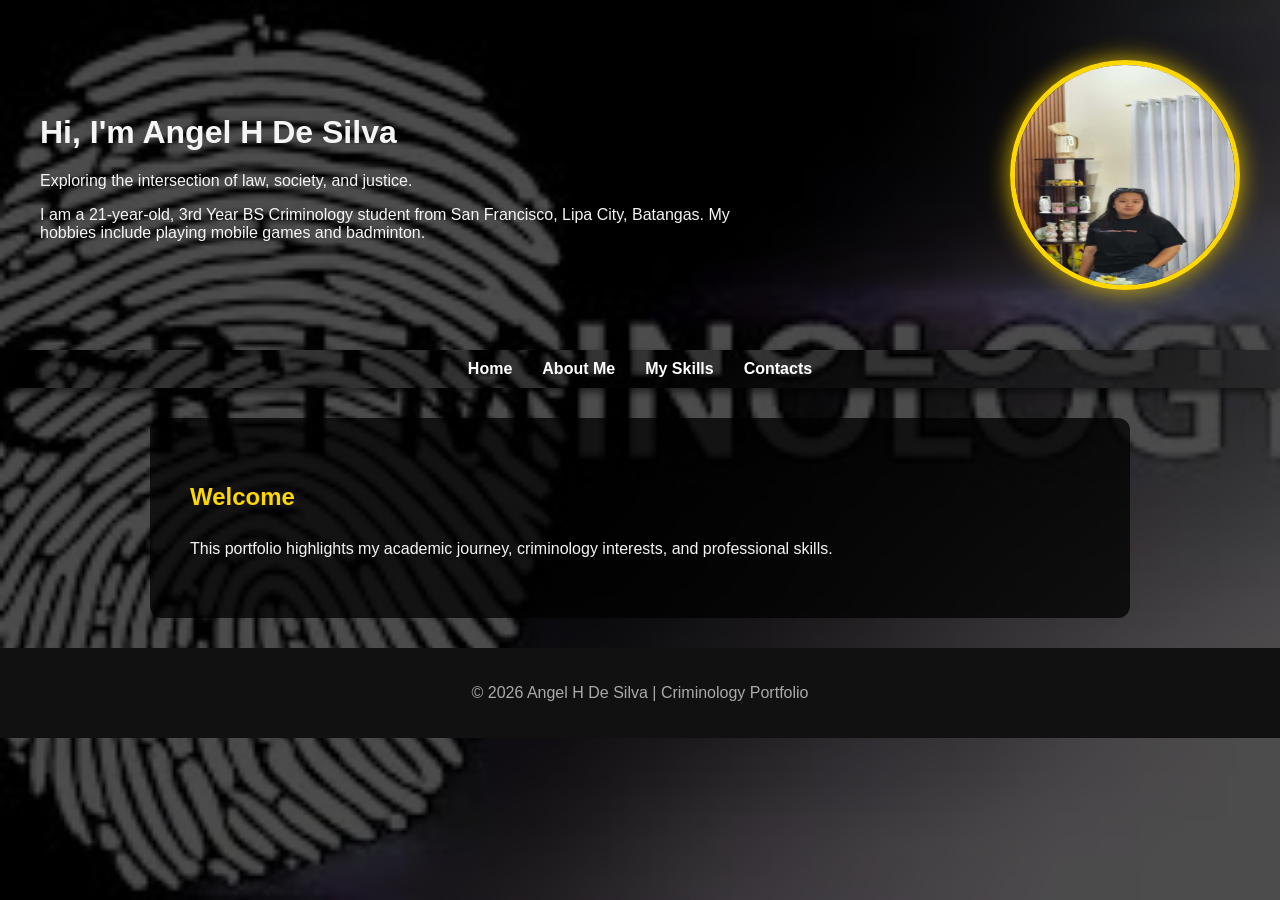
<file: index.html>
<!DOCTYPE html>
<html lang="en">
<head>
  <meta charset="UTF-8">
  <meta name="viewport" content="width=device-width, initial-scale=1.0">
  <title>Angel H De Silva - Criminology Portfolio</title>
  <link rel="stylesheet" href="style.css"> <!-- Shared CSS file -->
</head>
<body>
  <!-- Header with photo -->
  <header>
    <div class="text">
      <h1>Hi, I'm Angel H De Silva</h1>
      <p class="tagline">Exploring the intersection of law, society, and justice.</p>
      <p>I am a 21‑year‑old, 3rd Year BS Criminology student from San Francisco, Lipa City, Batangas. My hobbies include playing mobile games and badminton.</p>
    </div>
    <img src="headshot.jpg" alt="Angel H De Silva">
  </header>
<nav>
  <ul>
    <li><a href="index.html">Home</a></li>
    <li><a href="angel.html">About Me</a></li>
    <li><a href="a.html">My Skills</a></li>
    <li><a href="d.html">Contacts</a></li>
  </ul>
</nav>



  <!-- Main section -->
  <section>
    <h2>Welcome</h2>
    <p>This portfolio highlights my academic journey, criminology interests, and professional skills.</p>
  </section>

  <!-- Footer -->
  <footer>
    <p>&copy; 2026 Angel H De Silva | Criminology Portfolio</p>
  </footer>
</body>
</html>
</file>
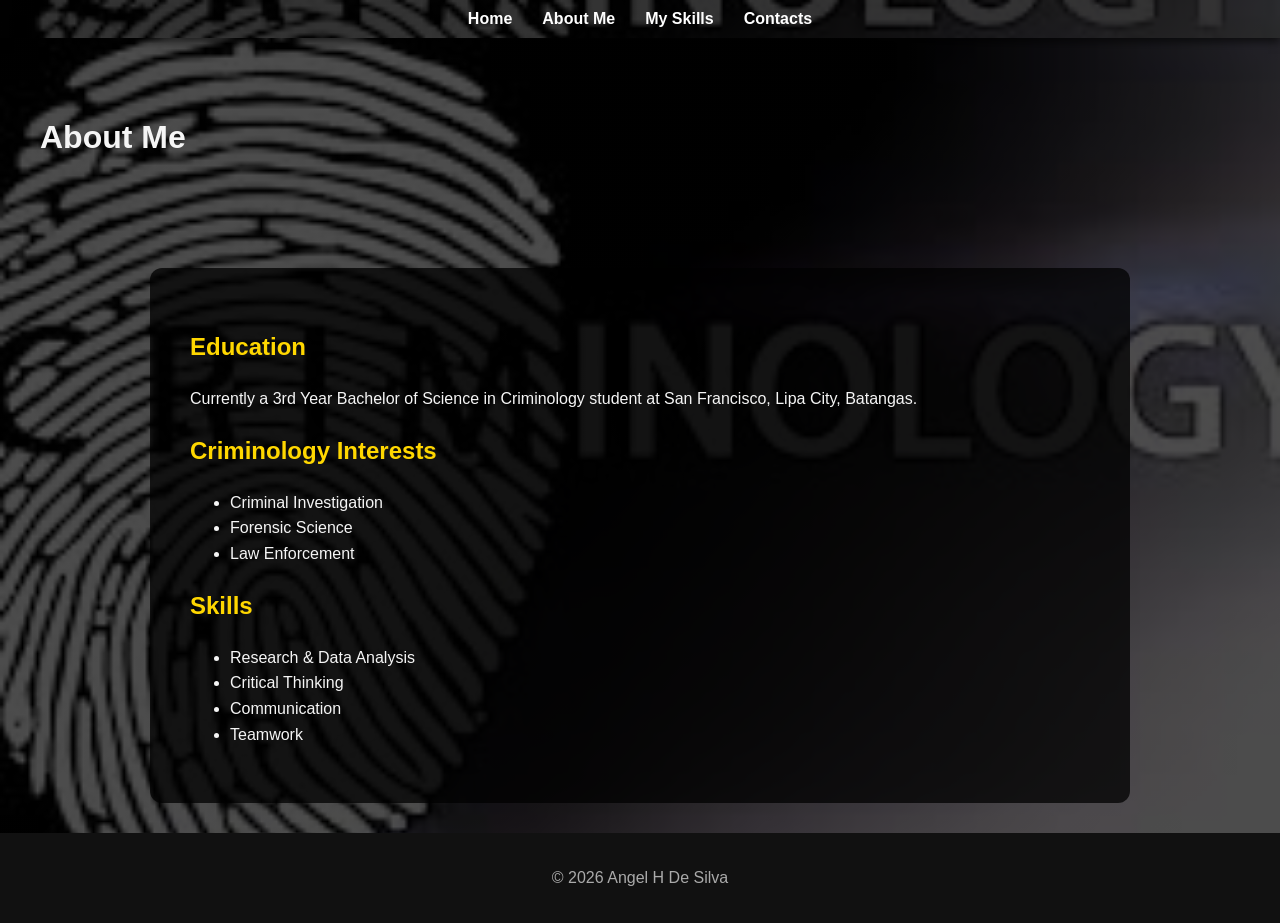
<file: a.html>
<nav>
  <ul>
    <li><a href="index.html">Home</a></li>
    <li><a href="angel.html">About Me</a></li>
    <li><a href="a.html">My Skills</a></li>
    <li><a href="d.html">Contacts</a></li>
  </ul>
</nav>
<!DOCTYPE html>
<html lang="en">
<head>
  <meta charset="UTF-8">
  <meta name="viewport" content="width=device-width, initial-scale=1.0">
  <title>About Me - Angel H De Silva</title>
  <link rel="stylesheet" href="style.css">

  <style>
    body {
      font-family: 'Segoe UI', sans-serif;
      background: <linear-gradient(rgba(0,0,0,0.7), rgba(0,0,0,0.7)),>
                  url('criminology_background.jpg') no-repeat center center fixed;
      background-size: cover;
      color: #f5f5f5;
      margin: 0;
      padding: 0;
    }
    section {
      padding: 40px;
      background: rgba(0,0,0,0.75);
      margin: 30px auto;
      max-width: 900px;
      border-radius: 12px;
      line-height: 1.6;
    }
    h2 { color: #ffd700; }
    footer {
      text-align: center;
      padding: 20px;
      background: #111;
      color: #aaa;
    }

  </style>
</head>
<body>
  <header><h1>About Me</h1></header>

  <section>
    <h2>Education</h2>
    <p>Currently a 3rd Year Bachelor of Science in Criminology student at San Francisco, Lipa City, Batangas.</p>

    <h2>Criminology Interests</h2>
    <ul>
      <li>Criminal Investigation</li>
      <li>Forensic Science</li>
      <li>Law Enforcement</li>
    </ul>

    <h2>Skills</h2>
    <ul>
      <li>Research & Data Analysis</li>
      <li>Critical Thinking</li>
      <li>Communication</li>
      <li>Teamwork</li>
    </ul>
  </section>

  <footer>
    <p>&copy; 2026 Angel H De Silva</p>
  </footer>
</body>
</html>
</file>
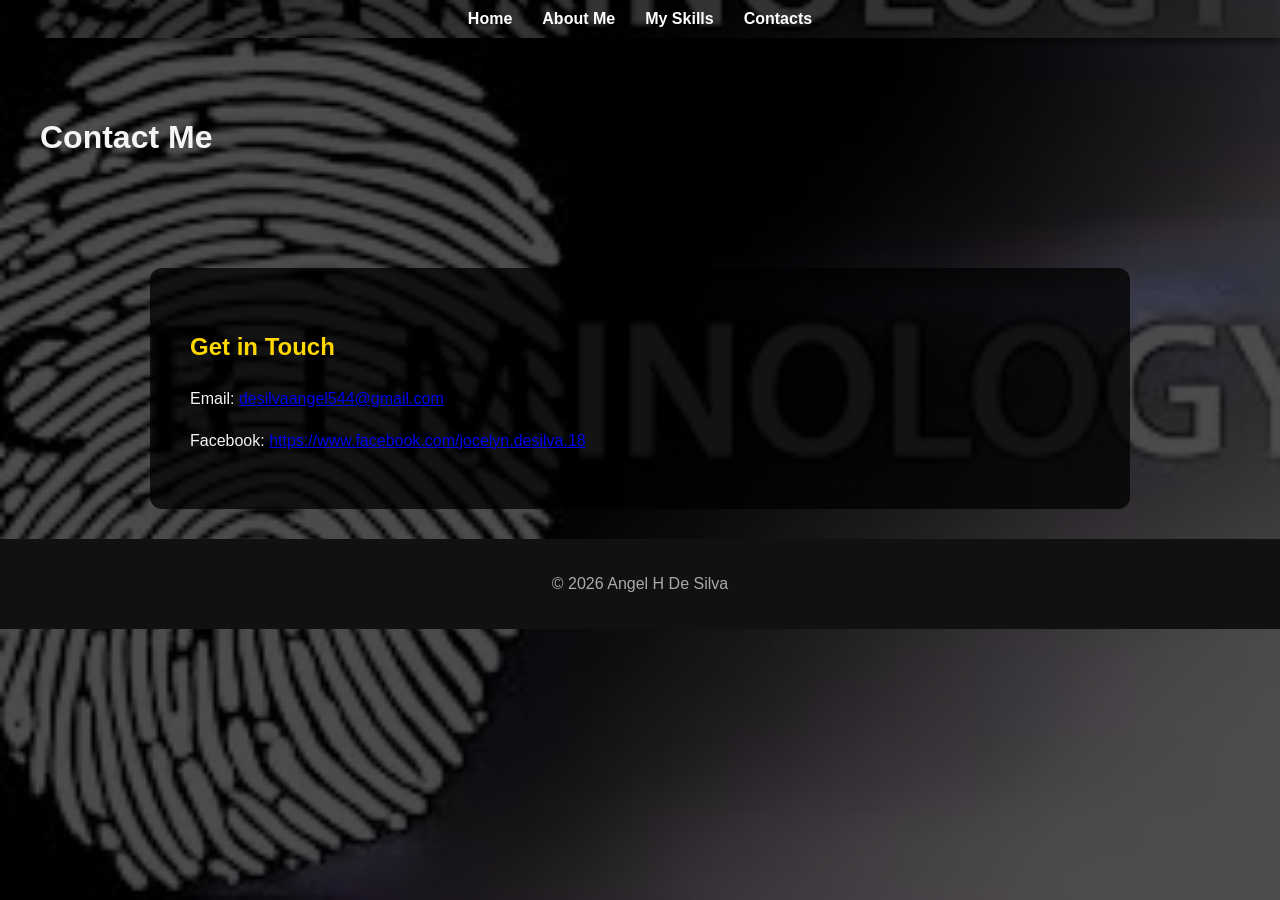
<file: d.html>
<nav>
  <ul>
    <li><a href="index.html">Home</a></li>
    <li><a href="angel.html">About Me</a></li>
    <li><a href="a.html">My Skills</a></li>
    <li><a href="d.html">Contacts</a></li>
  </ul>
</nav>
<!DOCTYPE html>
<html lang="en">
<head>
  <meta charset="UTF-8">
  <meta name="viewport" content="width=device-width, initial-scale=1.0">
  <title>Contact - Angel H De Silva</title>
  <link rel="stylesheet" href="style.css"
  <style>   
  </style>
</head>
<body>
  <header><h1>Contact Me</h1></header>

  <section>
    <h2>Get in Touch</h2>
    <p>Email: <a href="desilvaangel544@gmail.com">desilvaangel544@gmail.com</a></p>
    <p>Facebook: <a href="https://www.facebook.com/jocelyn.desilva.18" target="_blank">https://www.facebook.com/jocelyn.desilva.18</a></p>
   </section>

  <footer>
    <p>&copy; 2026 Angel H De Silva</p>
  </footer>
</body>
</html>
</file>
<file: style.css>
/* General body styling */
body {
  font-family: 'Segoe UI', sans-serif;
  background: linear-gradient(rgba(0,0,0,0.7), rgba(0,0,0,0.7)),
              url('criminology_background.jpg') no-repeat center center fixed;
  background-size: cover;
  color: #f5f5f5;
  margin: 0;
  padding: 0;
}

/* Header styling */
header {
  display: flex;
  justify-content: space-between;
  align-items: center;
  padding: 60px 40px;
}
header .text { max-width: 60%; }
header img {
  border-radius: 50%;
  width: 220px;
  height: 220px;
  border: 5px solid #ffd700;
  box-shadow: 0 0 25px rgba(255,215,0,0.8);
  margin-left: 40px;
}

/* Navigation bar */
nav {
  text-align: center;
  background: linear-gradient(rgba(0,0,0,0.8), rgba(0,0,0,0.8)),
              url('criminology_background.jpg') no-repeat center center;
  background-size: cover;
  padding: 15px;
  box-shadow: 0 4px 8px rgba(0,0,0,0.6);
}
nav {
  background-color: #333;
  padding: 10px;
}

nav ul {
  list-style-type: none;
  margin: 0;
  padding: 0;
  display: flex;
  justify-content: center;
}

nav ul li {
  margin: 0 15px;
}

nav ul li a {
  color: white;
  text-decoration: none;
  font-weight: bold;
}

nav ul li a:hover {
  color: #ffcc00;
}


/* Section styling */
section {
  padding: 40px;
  background: rgba(0,0,0,0.75);
  margin: 30px auto;
  max-width: 900px;
  border-radius: 12px;
  line-height: 1.6;
}
h2 { color: #ffd700; }

/* Footer */
footer {
  text-align: center;
  padding: 20px;
  background: #111;
  color: #aaa;
}
</file>
